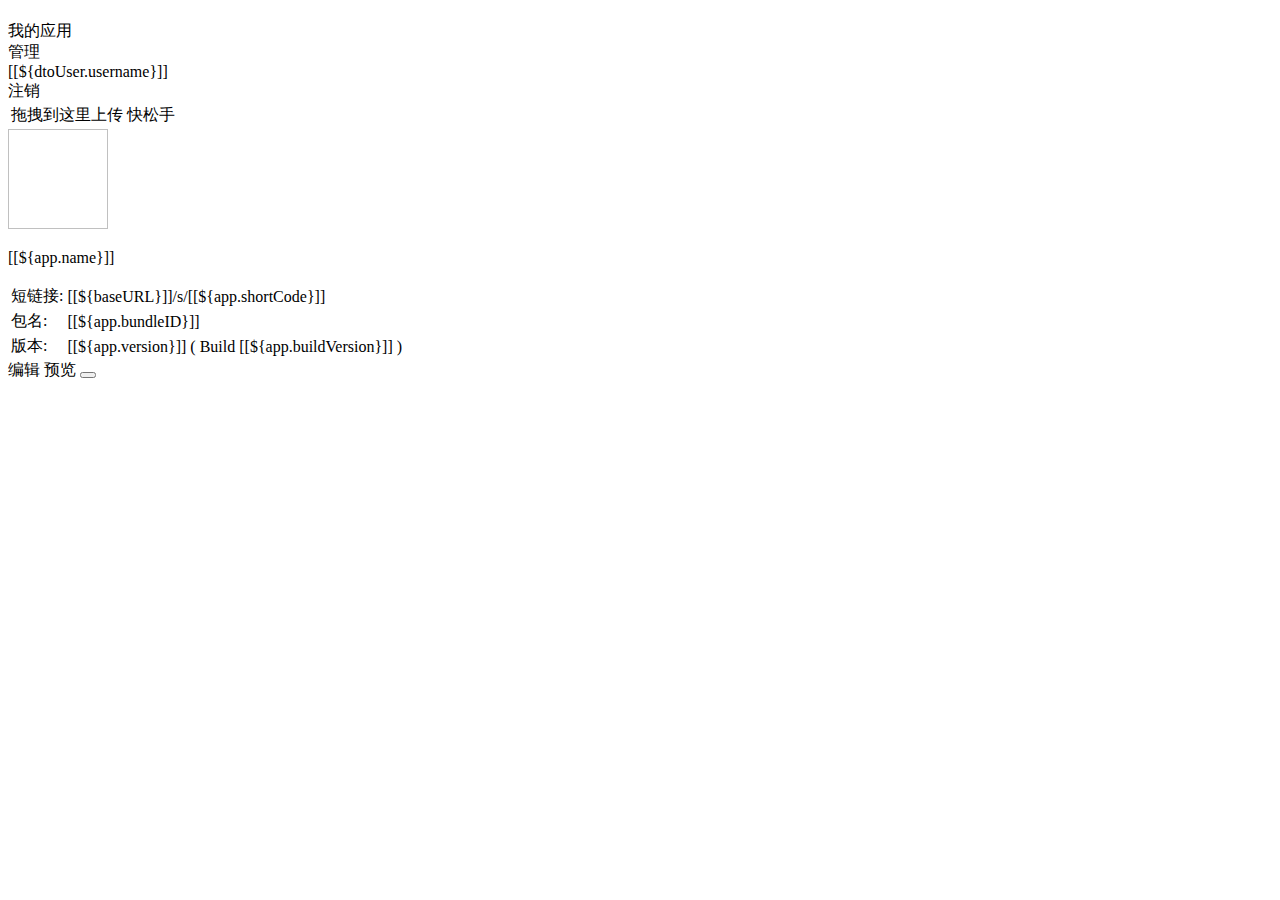
<file: src/main/resources/templates/index.html>
<!DOCTYPE html>
<html xmlns:th="http://www.thymeleaf.org">

<head>
    <meta http-equiv="Content-Type" content="text/html; charset=UTF-8">
    <meta http-equiv="x-ua-compatible" content="IE=edge">
    <meta name="renderer" content="webkit">

    <title>应用列表</title>
    <link rel="icon" type="image/x-icon" th:href="@{/images/favicon.ico}"/>
    <link rel="stylesheet" th:href="@{/css/bootstrap.css}">
    <link rel="stylesheet" th:href="@{/css/index.css}">
    <link rel="stylesheet" th:href="@{/css/jquery.toast.css}">
    <script type="text/javascript" th:src="@{/js/jquery-1.11.0.min.js}"></script>
    <script type="text/javascript" th:src="@{/js/jquery.toast.js}"></script>
</head>

<body class="ng-scope">
<nav class="navbar navbar-transparent fade-out navbar-black" role="navigation">
    <div class="navbar-header"><a class="navbar-brand" href="/apps"><i class="icon-logo"></i> </a></div>
    <div class="collapse navbar-collapse navbar-ex1-collapse ng-scope" ng-controller="NavbarController">
        <div class="dropdown">
            <div></div>
        </div>
    </div>
</nav>
<div class="menu-toggle fade-out"><i class="icon-menu"></i></div>
<div class="navbar-wrapper ng-scope">
    <div ng-controller="NavbarController" class="ng-scope">
        <div class="navbar-header-wrap">
            <div class="middle-wrapper">
                <nav>
                    <h1 class="navbar-title logo">
                        <i class="icon-logo"></i>
                    </h1>
                    <i class="icon-angle-right"></i>
                    <div class="navbar-title primary-title">
                        <a class="ng-binding" th:href="${baseURL} + '/apps'">我的应用</a>
                    </div>
                    <i class="icon-angle-right ng-hide"></i>
                    <div class="navbar-title primary-title">
                        <!--  <span>我的token:[[${token}]]</span>  -->
                    </div>
                    <i class="icon-angle-right ng-hide"></i>


                    <div class="navbar-header-wrap right-menu">
                        <div>
                            <a class="manager_title" th:href="${baseURL} + '/backend/index.html'">管理</a>
                        </div>
                        <div>
                            <div class="name-title">[[${dtoUser.username}]]</div>
                            <span class="logout" th:href="${baseURL} + '/account/logout'">注销</span>
                        </div>
                    </div>
                </nav>
            </div>
        </div>
    </div>
</div><!-- ngInclude: '/templates_manage/upload_modal.html' -->
<section data-ui-view="" class="ng-scope" style="">
    <div class="page-apps ng-scope">
        <div class="middle-wrapper">
        </div><!-- ngIf: !appsReady -->
        <div class="middle-wrapper container-fluid" ng-show="appsReady">
            <div class="apps row">
                <upload-card id="uploadCard" class="components-upload-card col-xs-4 col-sm-4 col-md-4 app-animator">
                    <div class="card text-center">
                        <div class="dashed-space">
                            <table>
                                <tbody>
                                <tr>
                                    <td>
                                        <i class="icon-upload-cloud2"></i>
                                        <div class="text drag-state">
                                            <span id="upload-progress" translate="DRAG_TO_UPLOAD" class="ng-scope">拖拽到这里上传</span>
                                            <span translate="DROP_TO_UPLOAD" class="ng-scope">快松手</span>
                                        </div>
                                    </td>
                                </tr>
                                </tbody>
                            </table>
                        </div>
                    </div>
                </upload-card>
                <div th:each="app : ${apps}" class="col-xs-4 col-sm-4 col-md-4 app-animator ng-scope">
                    <div th:class="'card app '  + @{'card-' + ${app.platform}}">
                        <i th:class="'type-icon '  + @{'icon-' + ${app.platform}}"></i>
                        <div class="type-mark"></div>
                        <a class="appicon" th:href="'/apps/' + ${app.id}" target="_blank">
                            <img class="icon ng-isolate-scope" width="100" height="100" th:src="${app.icon}"/>
                        </a>
                        <!-- ngIf: app.has_combo --><br>
                        <p class="appname" th:data="@{${baseURL} + '/apps/' + ${app.id}}">
                            <i class="icon-owner"></i>
                            <span class="ng-binding">[[${app.name}]]</span></p>
                        <table>
                            <tbody>
                            <tr>
                                <td class="ng-binding">短链接:</td>
                                <td><span class="ng-binding">[[${baseURL}]]/s/[[${app.shortCode}]]</span></td>
                            </tr>
                            <tr>
                                <td class="ng-binding">包名:</td>
                                <td>
                                    <span title="com.mistong.ewt360" class="ng-binding">[[${app.bundleID}]]</span>
                                </td>
                            </tr>
                            <tr>
                                <td class="ng-binding">版本:</td>
                                <td>
                                    <span class="ng-binding">[[${app.version}]] ( Build [[${app.buildVersion}]] )</span>
                                </td>
                            </tr>
                            </tbody>
                        </table>
                        <div class="action">
                            <a class="ng-binding" th:href="'/apps/' + ${app.id}">
                                <i class="icon-pen"></i> 编辑</a>
                            <a th:href="@{${baseURL}+'/s/'+${app.shortCode}}" target="_blank" class="ng-binding">
                                <i class="icon-eye"></i> 预览</a>
                            <button class="btn btn-remove ng-scope" th:data="${app.id}">
                                <i class="icon icon-trash"></i>
                            </button>
                        </div>
                    </div>
                </div>
            </div>
        </div>
    </div>
</section>
<div alert-bar="" class="alert-bar ng-hide" ng-show="anyErrors">
    <div class="action" ng-click="close()"></div>
    <div class="inner">
        <p ng-bind="errors" class="ng-binding"></p>
    </div>
</div>
<script type="text/javascript">
    var dashboard = document.getElementById("uploadCard")
    dashboard.addEventListener("dragover", function (e) {
        e.preventDefault()
        e.stopPropagation()
    })
    dashboard.addEventListener("dragenter", function (e) {
        e.preventDefault()
        e.stopPropagation()
    })
    dashboard.addEventListener("drop", function (e) {
        // 必须要禁用浏览器默认事件
        e.preventDefault()
        e.stopPropagation()
        var files = this.files || e.dataTransfer.files
        var file = files[0]
        //上传
        var xhr = new XMLHttpRequest();
        xhr.open("post", "/app/upload", true);
        xhr.setRequestHeader("X-Requested-With", "XMLHttpRequest");
        // 获取上传进度
        xhr.upload.onprogress = function (event) {
            if (event.lengthComputable) {
                var percent = Math.floor(event.loaded / event.total * 100);
                var uploadText = "拖拽到这里上传"
                var uploadElement = document.getElementById("upload-progress")
                if (percent < 100) {
                    uploadElement.innerText = "正在上传:" + percent + "%"
                } else {
                    uploadElement.innerText = uploadText
                }
            }
        };
        // 上传完成
        xhr.onreadystatechange = function () {
            if (xhr.readyState === 4) {
                let result = JSON.parse(xhr.response);
                console.log(result);
                let success = result.code == 0;
                $.toast({text: result.msg, icon: success ? 'success' : 'error'});
                if (success) {
                    window.location.href = window.location.href;
                    window.location.reload;
                }

            }
        }
        var fd = new FormData();
        fd.append('file', file);
        xhr.send(fd);
    })

    $(".btn-remove").click(function () {
        var url = "/app/delete/" + $(this).attr("data");
        $.ajax({
            url: url, success: function (result) {
                console.log(result);
                if (result.code != 0) {
                    $.toast({text: result.msg, icon: 'error'});
                } else {
                    window.location.href = window.location.href
                    window.location.reload
                }
            }
        });
    });
    $(".appname").click(function () {
        window.open($(this).attr("data"))
    });
    $(".logout").click(function () {
        var url = "/account/logout";
        $.ajax({
            url: url, success: function (result) {
                if (result.code != 0) {
                    $.toast({text: result.msg, icon: 'error'});
                } else {
                    window.location.href = window.location.href
                    window.location.reload
                }
            }
        });
    })
</script>
</body>

</html>
</file>
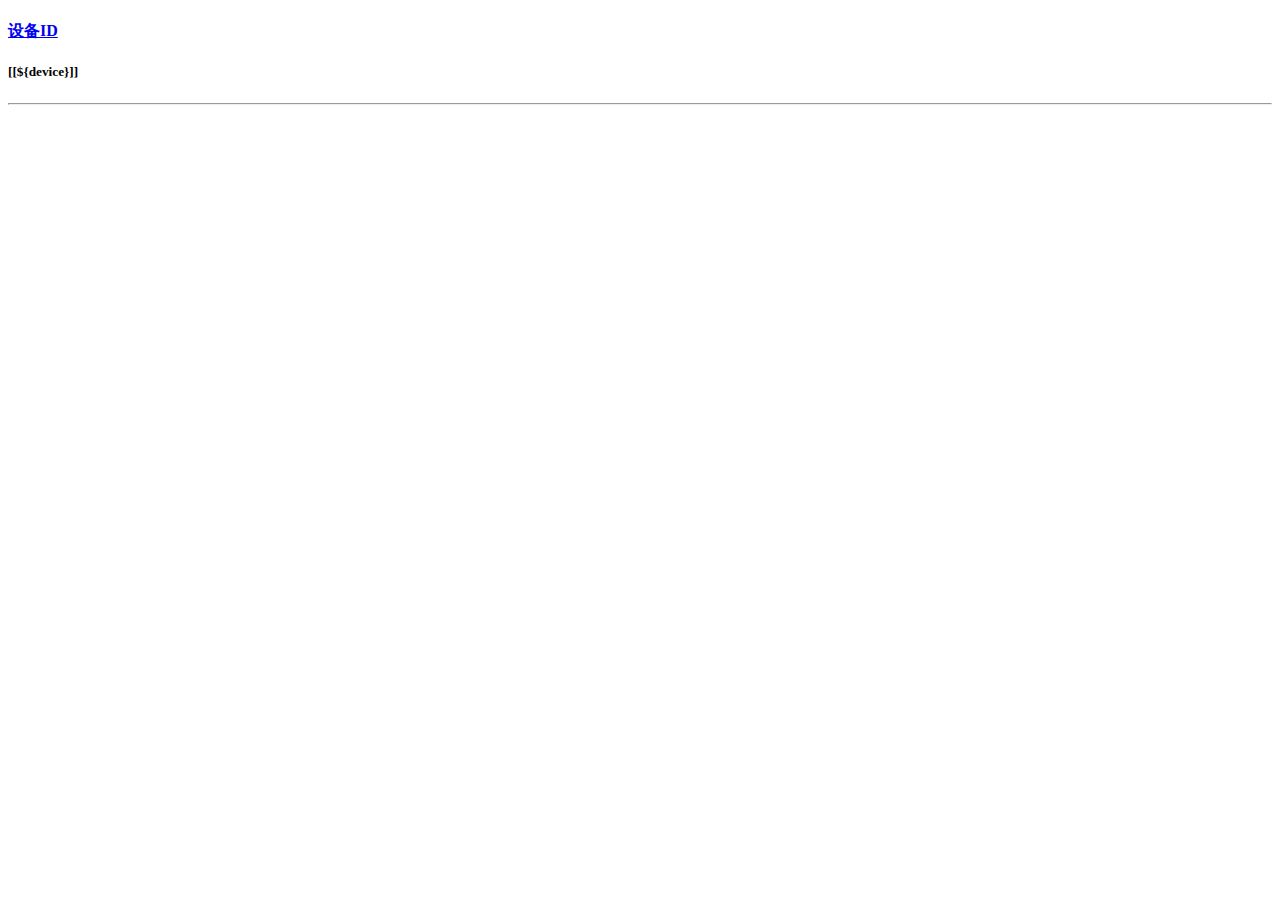
<file: src/main/resources/templates/devices.html>
<!DOCTYPE html>
<html xmlns:th="http://www.thymeleaf.org">

<head>
    <meta http-equiv="Content-Type" content="text/html; charset=UTF-8">
    <meta http-equiv="x-ua-compatible" content="IE=edge">
    <meta name="renderer" content="webkit">
    <meta name="viewport"
          content="minimal-ui,width=device-width,initial-scale=1,maximum-scale=1,minimum-scale=1,user-scalable=no">

    <title>[[${app.name}]]-设备列表</title>
    <link rel="icon" type="image/x-icon" th:href="@{/images/favicon.ico}" />
    <link rel="stylesheet" th:href="@{/css/bootstrap.css}">
</head>
<body>
    <div class="card container">
        <div class="list-group text-center">
            <a href="#" class="list-group-item active">
                <h4 class="list-group-item-heading">
                    设备ID
                </h4>
            </a>
            <div th:each="device,appStat : ${app.devices}">
                <h5>[[${device}]]</h5>
                <hr />
            </div>
        </div>
    </div>
</body>
</html>
</file>
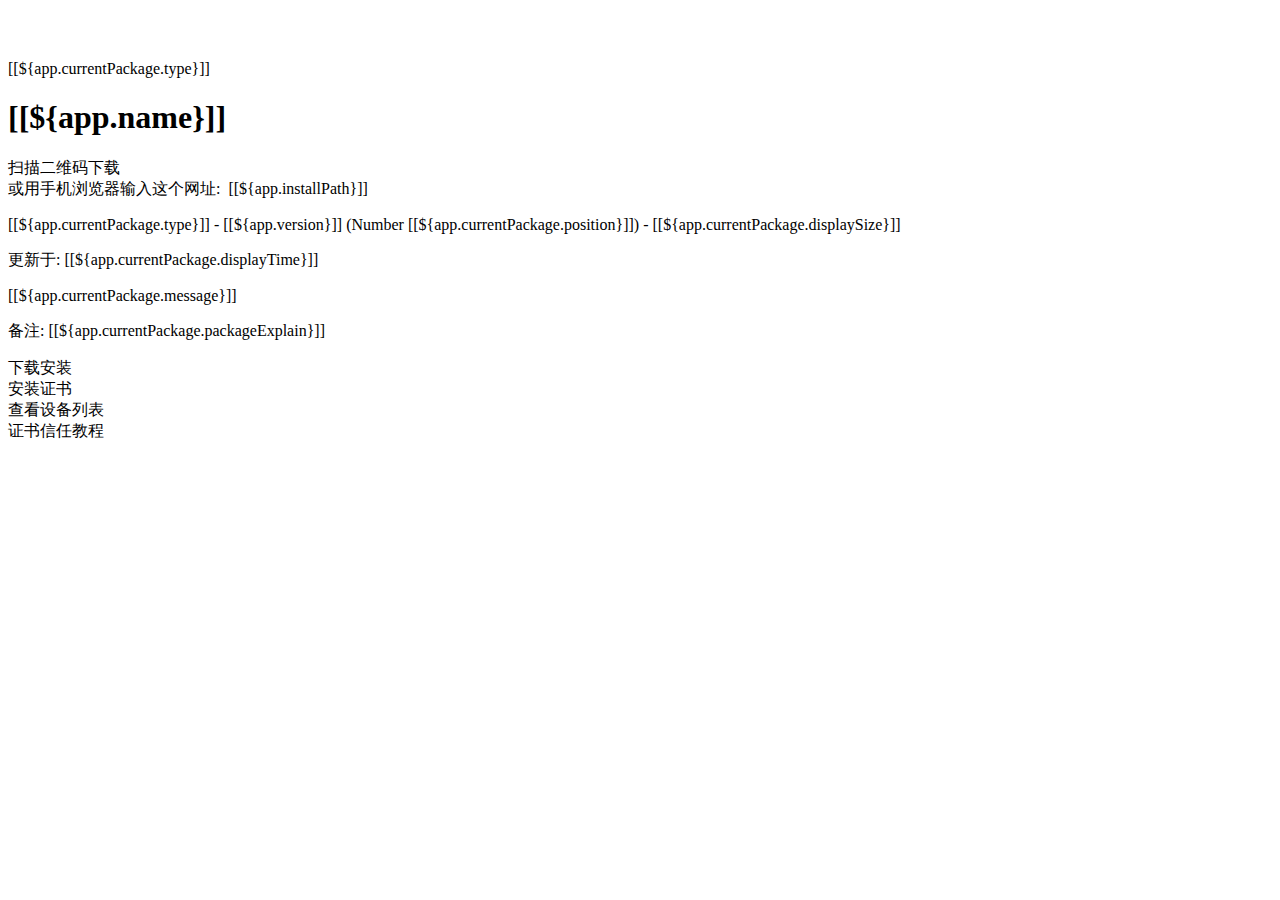
<file: src/main/resources/templates/install.html>
<!DOCTYPE html>
<html xmlns:th="http://www.thymeleaf.org">

<head>
  <meta http-equiv="Content-Type" content="text/html; charset=UTF-8">
  <meta http-equiv="x-ua-compatible" content="IE=edge">
  <meta name="renderer" content="webkit">
  <meta http-equiv="X-UA-Compatible" content="IE=edge,chrome=1">
  <meta name="viewport"
    content="minimal-ui,width=device-width,initial-scale=1,maximum-scale=1,minimum-scale=1,user-scalable=no">
  <meta name="apple-mobile-web-app-capable" content="yes">
  <meta name="apple-mobile-web-app-status-bar-style" content="white">
  <meta name="format-detection" content="telephone=no">
  <link rel="icon" type="image/x-icon" th:href="@{/images/favicon.ico}" />
  <link rel="stylesheet" th:href="@{/css/bootstrap.css}">
  <link rel="stylesheet" th:href="@{/css/download.css}">
  <script type="text/javascript" th:src="@{/js/qrcode.js}"></script>
  <script type="text/javascript" th:src="@{/js/jquery-1.11.0.min.js}"></script>
  <title>[[${app.name}]]</title>
</head>

<body class="app">
  <div class="masklayer" id="MaskLayer" style="display:none"></div>
  <span class="pattern left">
    <img th:src="@{/images/download_pattern_left.png}" />
  </span>
  <span class="pattern right">
    <img th:src="@{/images/download_pattern_right.png}" />
  </span>
  <div class="wechat_tip_content"></div>
  <div class="out-container">
    <div class="main">
      <header itemscope="" itemtype="http://schema.org/SoftwareApplication">
        <div class="table-container">
          <div class="cell-container">
            <div class="app-brief">
              <div class="icon-container wrapper">
                <i class="icon-icon_path bg-path"></i>
                <span class="icon">
                  <img th:src="${app.icon}" itemprop="image">
                </span>
                <span class="qrcode" id="qrcode" th:data="${app.currentPackage.previewURL}">
                </span>
              </div>

              <p class="release-type wrapper">[[${app.currentPackage.type}]]</p>

              <h1 class="name wrapper">
                <span class="icon-warp">
                  <i th:class="'icon-'+ ${app.platform}"></i>
                  [[${app.name}]]
                </span>

              </h1>
              <p class="scan-tips">扫描二维码下载<br>或用手机浏览器输入这个网址:&nbsp;&nbsp;<span
                  class="text-black">[[${app.installPath}]]</span></p>
              <div class="release-info">
                <p>[[${app.currentPackage.type}]] -
                  <span itemprop="softwareVersion">[[${app.version}]] (Number [[${app.currentPackage.position}]]) -
                    [[${app.currentPackage.displaySize}]]</span></p>
                <p>更新于: <span itemprop="datePublished">[[${app.currentPackage.displayTime}]]</span></p>
                <p>[[${app.currentPackage.message}]]</p>
                <p th:unless="${#strings.isEmpty(app.currentPackage.packageExplain)}">备注:
                  [[${app.currentPackage.packageExplain}]]</p>
              </div>
              <div class="action-animate">
                <input id="installURL" th:value="${app.currentPackage.installURL}" style="display: none" />
                <div class="action-animate-text" id="install">下载安装</div>
                <div class="action-animate-active"></div>
              </div>
              <div class="action-animate" th:if="${#strings.containsIgnoreCase(app.platform,'ios')}">
                <input id="crtURL" th:value="${ca_path}" style="display: none"/>
                <div class="action-animate-text" id="installCRT">安装证书</div>
                <div class="action-animate-active"></div>
              </div>
              <div class="action-animate" th:if="${app.currentPackage.deviceCount > 0}">
                <input id="devices" th:value="${basePath} + 'devices/' + ${app.currentPackage.id}" style="display: none"/>
                <div class="action-animate-text" id="showDevices">查看设备列表</div>
                <div class="action-animate-active"></div>
              </div>
              <div class="action-animate" th:if="${#strings.containsIgnoreCase(app.platform,'ios')}">
                <input id="trust_crt" th:value="${basePath} + 'guide/ios'" style="display: none"/>
                <div class="action-animate-text" id="trustCTR">证书信任教程</div>
                <div class="action-animate-active"></div>
              </div>
            </div>
          </div>
        </div>

      </header>
      <!-- Release list -->
    </div>
  </div>
  <script type="application/javascript">
    $("#install").click(function () {
      window.location.href = ($("#installURL").val())
    })

    $("#installCRT").click(function () {
      window.open($("#crtURL").val())
    })

    $("#showDevices").click(function () {
      window.open($("#devices").val())
    })

    $("#trustCTR").click(function () {
      window.open($("#trust_crt").val())
    })

    var codeData = $("#qrcode").attr("data");
    new QRCode("qrcode", {
      text: codeData,
      width: 200,
      height: 200,
      colorDark: '#000000',
      colorLight: '#ffffff',
      correctLevel: QRCode.CorrectLevel.L
    });

  </script>
</body>

</html>
</file>
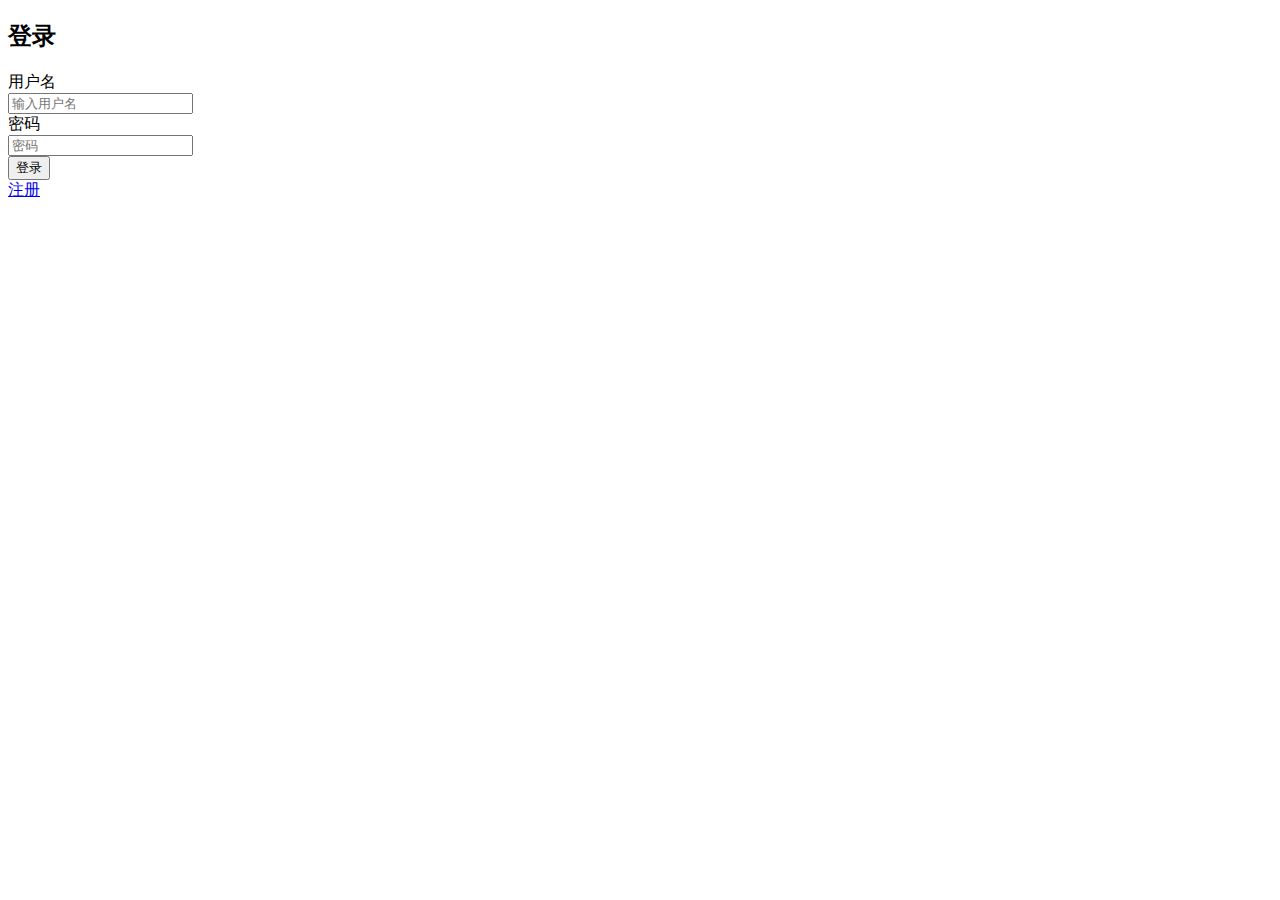
<file: src/main/resources/templates/signin.html>
<!DOCTYPE html>
<html xmlns:th="http://www.thymeleaf.org">

<head>
    <meta http-equiv="Content-Type" content="text/html; charset=UTF-8">
    <meta http-equiv="x-ua-compatible" content="IE=edge">
    <meta name="renderer" content="webkit">
    <meta http-equiv="X-UA-Compatible" content="IE=edge,chrome=1">
    <meta name="viewport"
          content="minimal-ui,width=device-width,initial-scale=1,maximum-scale=1,minimum-scale=1,user-scalable=no">
    <meta name="apple-mobile-web-app-capable" content="yes">
    <meta name="apple-mobile-web-app-status-bar-style" content="white">
    <meta name="format-detection" content="telephone=no">
    <link rel="icon" type="image/x-icon" th:href="@{/images/favicon.ico}"/>
    <link rel="stylesheet" th:href="@{/css/bootstrap.css}">
    <link rel="stylesheet" th:href="@{/css/index.css}">
    <script type="text/javascript" th:src="@{/js/jquery-1.11.0.min.js}"></script>
    <title>登录</title>
</head>

<body class="app">
<div class="container">
    <form class="form-horizontal" action="#">
        <div class="form-group">
            <div class="col-sm-offset-2 col-sm-10">
                <h2 class="text-center">登录</h2>
            </div>
        </div>
        <div class="form-group">
            <label for="username" class="col-sm-2 control-label">用户名</label>
            <div class="col-sm-10">
                <input class="form-control" id="username" placeholder="输入用户名">
            </div>
        </div>
        <div class="form-group">
            <label for="password" class="col-sm-2 control-label">密码</label>
            <div class="col-sm-10">
                <input type="password" class="form-control" id="password" placeholder="密码">
            </div>
        </div>
        <div class="form-group">
            <div class="col-sm-offset-2 col-sm-10">
                <button type="button"  id="submit" class="btn btn-warning btn-lg btn-block">登录</button>
            </div>
        </div>
        <div class="form-group">
            <div class="col-sm-offset-2 col-sm-10">
                <a href="/account/signup" class="btn btn-default btn-lg btn-block">注册</a>
            </div>
        </div>
    </form>
</div>
<script type="application/javascript">
    $("#submit").click(function () {
        var data = {
            username: $("#username").val(),
            password: $("#password").val()
        };
        $.ajax({
            type: "POST",
            contentType: "application/json;charset=UTF-8",
            url: "/account/login",
            data: JSON.stringify(data),
            dataType: 'json',
            success: function(result) {
                if (result.code == 0) {
                    window.location.href = "/apps"
                }
                console.log(result);
            }
        });
    })
</script>
</body>

</html>
</file>
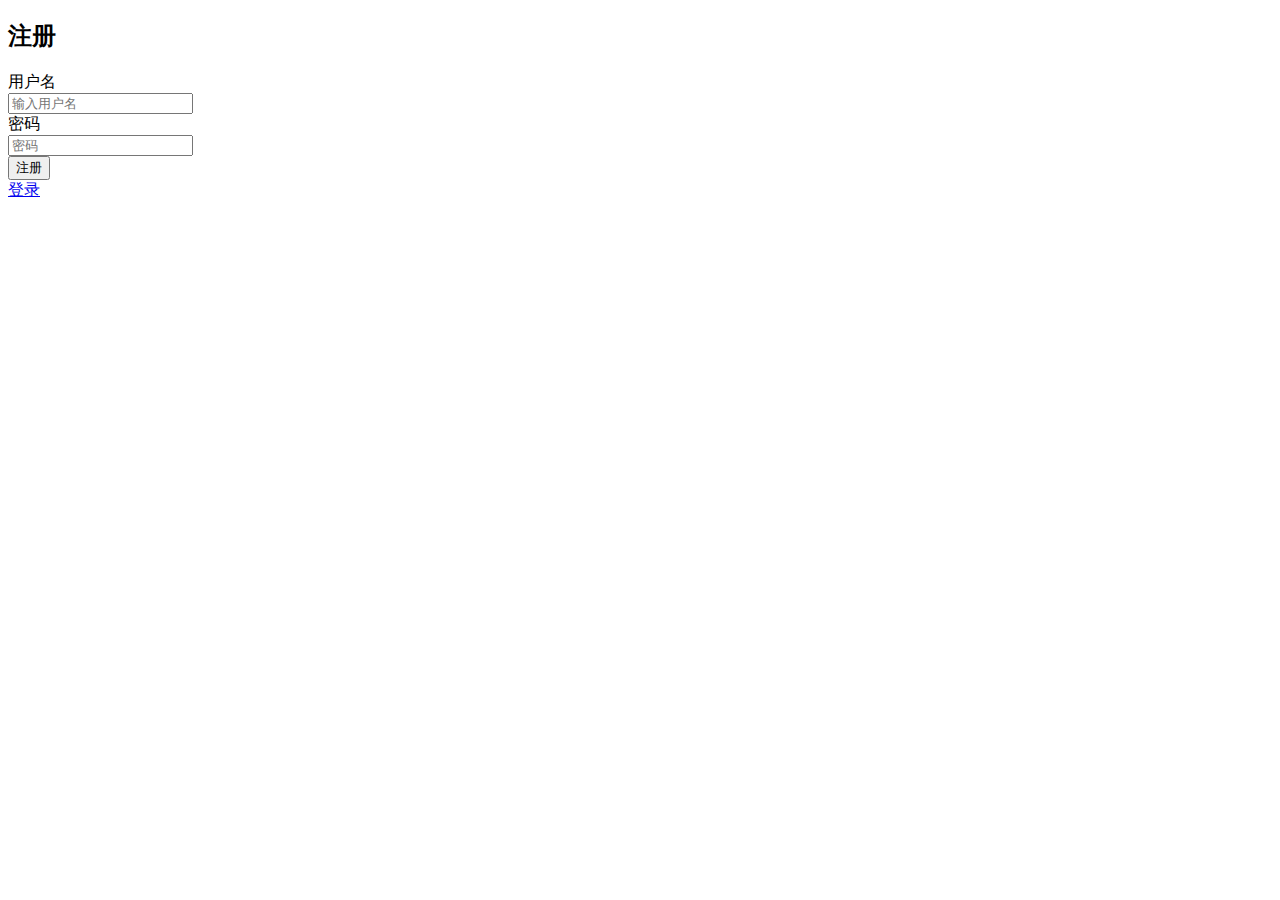
<file: src/main/resources/templates/signup.html>
<!DOCTYPE html>
<html xmlns:th="http://www.thymeleaf.org">

<head>
    <meta http-equiv="Content-Type" content="text/html; charset=UTF-8">
    <meta http-equiv="x-ua-compatible" content="IE=edge">
    <meta name="renderer" content="webkit">
    <meta http-equiv="X-UA-Compatible" content="IE=edge,chrome=1">
    <meta name="viewport"
          content="minimal-ui,width=device-width,initial-scale=1,maximum-scale=1,minimum-scale=1,user-scalable=no">
    <meta name="apple-mobile-web-app-capable" content="yes">
    <meta name="apple-mobile-web-app-status-bar-style" content="white">
    <meta name="format-detection" content="telephone=no">
    <link rel="icon" type="image/x-icon" th:href="@{/images/favicon.ico}"/>
    <link rel="stylesheet" th:href="@{/css/bootstrap.css}">
    <link rel="stylesheet" th:href="@{/css/index.css}">
    <script type="text/javascript" th:src="@{/js/jquery-1.11.0.min.js}"></script>
    <title>注册</title>
</head>

<body class="app">
<div class="container">
    <form class="form-horizontal" action="#">
        <div class="form-group">
            <div class="col-sm-offset-2 col-sm-10">
                <h2 class="text-center">注册</h2>
            </div>
        </div>
        <div class="form-group">
            <label for="username" class="col-sm-2 control-label">用户名</label>
            <div class="col-sm-10">
                <input class="form-control" id="username" placeholder="输入用户名">
            </div>
        </div>
        <div class="form-group">
            <label for="password" class="col-sm-2 control-label">密码</label>
            <div class="col-sm-10">
                <input type="password" class="form-control" id="password" placeholder="密码">
            </div>
        </div>
        <div class="form-group">
            <div class="col-sm-offset-2 col-sm-10">
                <button type="button" id="submit" class="btn btn-warning btn-lg btn-block">注册</button>
            </div>
        </div>
        <div class="form-group">
            <div class="col-sm-offset-2 col-sm-10">
                <a href="/account/signin" class="btn btn-default btn-lg btn-block">登录</a>
            </div>
        </div>
    </form>
</div>
<script type="application/javascript">
    $("#submit").click(function () {
        var data = {
            username: $("#username").val(),
            password: $("#password").val()
        };
        $.ajax({
            type: "POST",
            contentType: "application/json;charset=UTF-8",
            url: "/account/register",
            data: JSON.stringify(data),
            dataType: 'json',
            success: function (result) {
                if (result.code == 0) {
                    window.location.href = "/apps"
                }
                console.log(result);
            }
        });
    })
</script>
</body>

</html>
</file>
